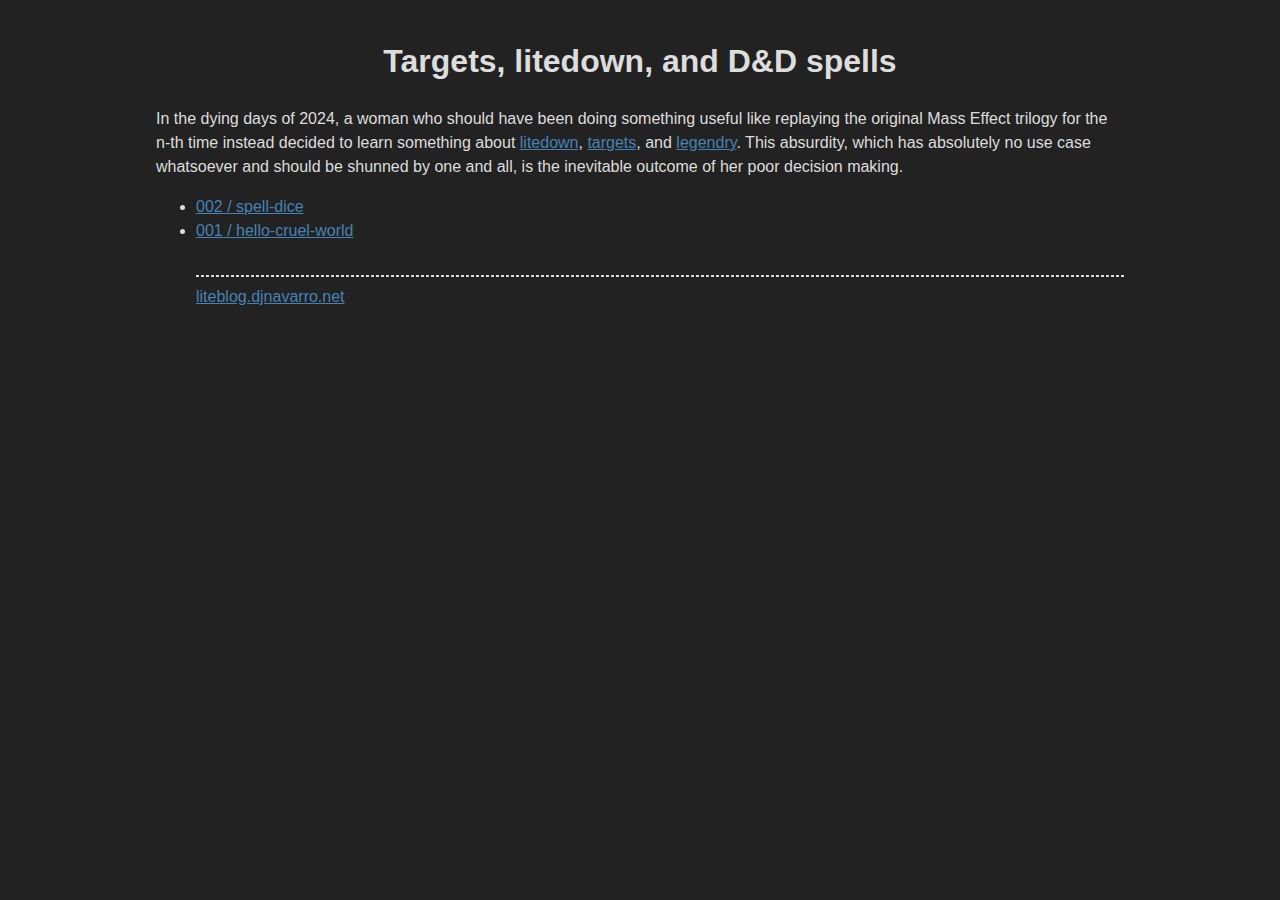
<file: index.html>
<!DOCTYPE html>
<html>
<head>
<meta charset="utf-8">
<meta name="viewport" content="width=device-width, initial-scale=1.0, user-scalable=yes">
<meta name="generator" content="litedown 0.4">
<title>Targets, litedown, and D&D spells</title>
<style type="text/css">
body {
  font-family: sans-serif;
  max-width: 1000px;
  margin: auto;
  padding: 1em;
  line-height: 1.5;
  background-color: #222;
  color: #ddd;
}

body, .abstract, code, .footnotes, #refs { font-size: 1em; }

li li { font-size: .95em; }

ul:has(li > input[type="checkbox"]) {
  list-style: none;
  padding-left: 1em;
}

*, :before, :after { box-sizing: border-box; }
a { color: steelblue; }
pre, img { max-width: 100%; }
pre, pre:hover { white-space: pre-wrap; word-break: break-all; }
pre code { display: block; padding: 1em; overflow-x: auto; }

code {
  font-family: 'DejaVu Sans Mono', 'Droid Sans Mono', 'Lucida Console', Consolas, Monaco, monospace;
}

:not(pre) > code, code[class], .box > div {
  background-color: #2d2d2d;
}

pre > code:not([class]), pre > .language-plain, .box {
  background-color: inherit;
  border: 1px solid #ddd;
}

pre > .message { border-color: #9eeaf9; }
pre > .warning { background: #fff3cd; border-color: #fff3cd; }
pre > .error { background: #f8d7da; border-color: #f8d7da; }

.fenced-chunk { border-left: 1px solid #666; }
.code-fence {
  opacity: .4;
  border: 1px dashed #666;
  border-left: 2px solid;
  &:hover { opacity: inherit; }
}

.box { margin: 1em 0; }
.box > :first-child > p:first-child, .box > :last-child > p:last-child { padding: 1em; }
.box > :first-child, .box > :first-child > p:first-child { margin-top: 0; }
.box > :last-child, .box > :last-child > p:last-child { margin-bottom: 0; }
.figure > p:has(img) { text-align: center; }

table {
  margin: auto; border-top: 1px solid #666;
  thead th { border-bottom: 1px solid #333; }
  th, td { padding: 5px; }
  thead, tfoot, tr:nth-child(even) { background: #333; }
}

.table-full {
  width: 100%;
  td { vertical-align: baseline; }
}

blockquote {
  color: #333;
  margin: 0;
  padding: 1px 1em;
  border-left: .5em solid #ddd;
}

hr, .footnotes::before { border: 1px dashed #ddd; }
.frontmatter { text-align: center; }
#TOC .numbered {
  padding-left: 0;
  li { list-style: none; }
  ul { padding-left: 1em; }
}

table, .body h2 { border-bottom: 1px solid #666; }

.body .appendix, .appendix ~ h2 { border-bottom-style: dashed; }
.main-number::after { content: "."; }
.ref-number-fig::after, .ref-number-tab::after { content: ":"; }

.cross-ref-chp::before { content: "Chapter "; }
.cross-ref-sec::before { content: "Section "; }
.cross-ref-fig::before, .ref-number-fig::before { content: "Figure "; }
.cross-ref-tab::before, .ref-number-tab::before { content: "Table "; }
.cross-ref-eqn::before, .MathJax_ref:has(mjx-mtext > mjx-c + mjx-c)::before { content: "Equation "; }

.abstract, #refs {
  &::before { display: block; margin: 1em auto; font-weight: bold; }
}
.abstract::before { content: "Abstract"; text-align: center; }

#refs::before { content: "Bibliography"; font-size: 1.5em; }

.ref-paren-open::before { content: "("; }
.ref-paren-close::after { content: ")"; }
.ref-semicolon::after { content: "; "; }
.ref-and::after { content: " and "; }
.ref-et-al::after { content: " et al."; font-style: italic; }

.footnote-ref a {
  &::before { content: "["; }
  &::after { content: "]"; }
}

section.footnotes {
  margin-top: 2em;
  &::before { content: ""; display: block; max-width: 20em; }
}

@media print {
  body { max-width: 100%; }
  tr, img { page-break-inside: avoid; }
}

@media only screen and (min-width: 992px) {
  pre { white-space: pre; }
}
</style>
</head>
<body>
<div class="frontmatter">
<div class="title"><h1>Targets, litedown, and D&amp;D spells</h1></div>
</div>
<div class="body">
<p>In the dying days of 2024, a woman who should have been doing something useful like replaying the original Mass Effect trilogy for the n-th time instead decided to learn something about <a href="https://yihui.org/litedown">litedown</a>, <a href="https://books.ropensci.org/targets/">targets</a>, and <a href="https://teunbrand.github.io/legendry/">legendry</a>. This absurdity, which has absolutely no use case whatsoever and should be shunned by one and all, is the inevitable outcome of her poor decision making.</p>
<ul>
<li><a href="002/spell-dice/index.html">002 / spell-dice</a></li>
<li><a href="001/hello-cruel-world/index.html">001 / hello-cruel-world</a>
<br><br><hr>
<a href="https://liteblog.djnavarro.net/">liteblog.djnavarro.net</a></li>
</ul>
</div>
</body>
</html>
</file>
